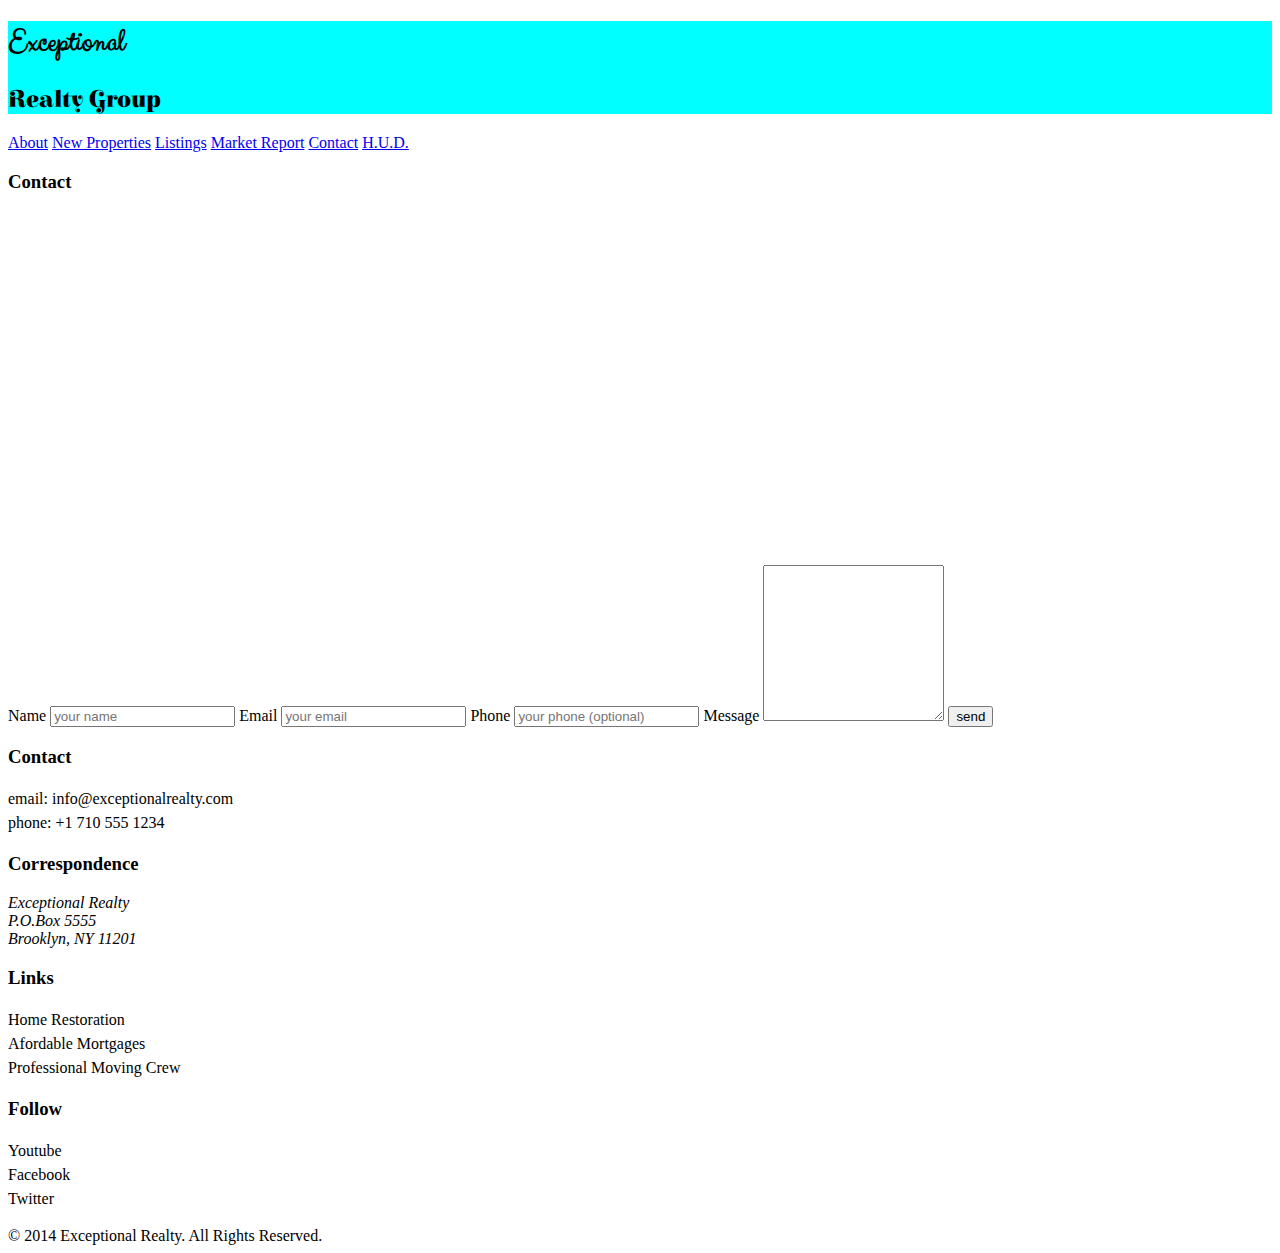
<file: contact.html>
<!doctype html>
<html lang="en">
<head>
  <meta charset="UTF-8">
  <title>Exceptional Realty Group - Luxury Homes - Contact</title>
  <link rel="stylesheet" href="http://https://cdnjs.cloudflare.com/ajax/libs/normalize/8.0.0/normalize.min.css">
  <link rel="stylesheet" href="/css/style.css">
  <script src="http://https://cdnjs.cloudflare.com/ajax/libs/modernizr/2.8.3/modernizr.min.js">
  </script>
</head>
<body>
  <header>
    <div id="logo">
      <h1>Exceptional</h1>
      <h2>Realty Group</h2>
    </div>

    <nav>
      <a href="index.html">About</a> <a href="new-properties.html">New Properties</a> <a href="real-estate-listings.html">Listings</a> <a href="market-report.html">Market Report</a> <a href="contact.html">Contact</a> <a href="http://hud.gov" target="_blank">H.U.D.</a>
    </nav>
  </header>

  <h3>Contact</h3>

  <section>
    <!-- Map -->
    <iframe src="https://www.google.com/maps/embed?pb=!1m18!1m12!1m3!1d6049.760881033193!2d-73.99517294629514!3d40.69863072747073!2m3!1f0!2f0!3f0!3m2!1i1024!2i768!4f13.1!3m3!1m2!1s0x89c25a47df06b185%3A0xc889234bc07c42ee!2sBrooklyn+Heights!5e0!3m2!1sen!2sus!4v1393612605402" width="425" height="350" frameborder="0" style="border:0"></iframe>
  </section>


  <section>
    <!-- Contact Form -->
    <form action="#" method="post">
      <label for="fullname">Name</label>
      <input type="text" id="fullname" name="fullname" placeholder="your name" required>
      <label for="email">Email</label>
      <input type="email" id="email" name="email" placeholder="your email" required>
      <label for="phone">Phone</label>
      <input type="tel" id="phone" name="phone" placeholder="your phone (optional)">
      <label for="message">Message</label>
      <textarea id="message" name="message" rows="10"></textarea>
      <input type="submit" value="send">
    </form>
  </section>

  <section id="details">
      <div>
        <h3>Contact</h3>
        <p>
          email: <a href="mailto:info@exceptionalrealty.com">info@exceptionalrealty.com</a><br>
          phone: +1 710 555 1234
        </p>
        <h3>Correspondence</h3>
        <address>
          Exceptional Realty<br>
          P.O.Box 5555<br>
          Brooklyn, NY 11201
        </address>
      </div>

      <div>
        <h3>Links</h3>
        <p>
          <a href="#" target="_blank">Home Restoration</a><br>
          <a href="#" target="_blank">Afordable Mortgages</a><br>
          <a href="#" target="_blank">Professional Moving Crew</a>
        </p>
      </div>

      <div>
        <h3>Follow</h3>
        <p>
          <a href="#" target="_blank">Youtube</a><br>
          <a href="#" target="_blank">Facebook</a><br>
          <a href="#" target="_blank">Twitter</a>
        </p>
      </div>
    </section>

    <footer>
      &copy; 2014 Exceptional Realty. All Rights Reserved.
    </footer>

</body>
</html>
</file>
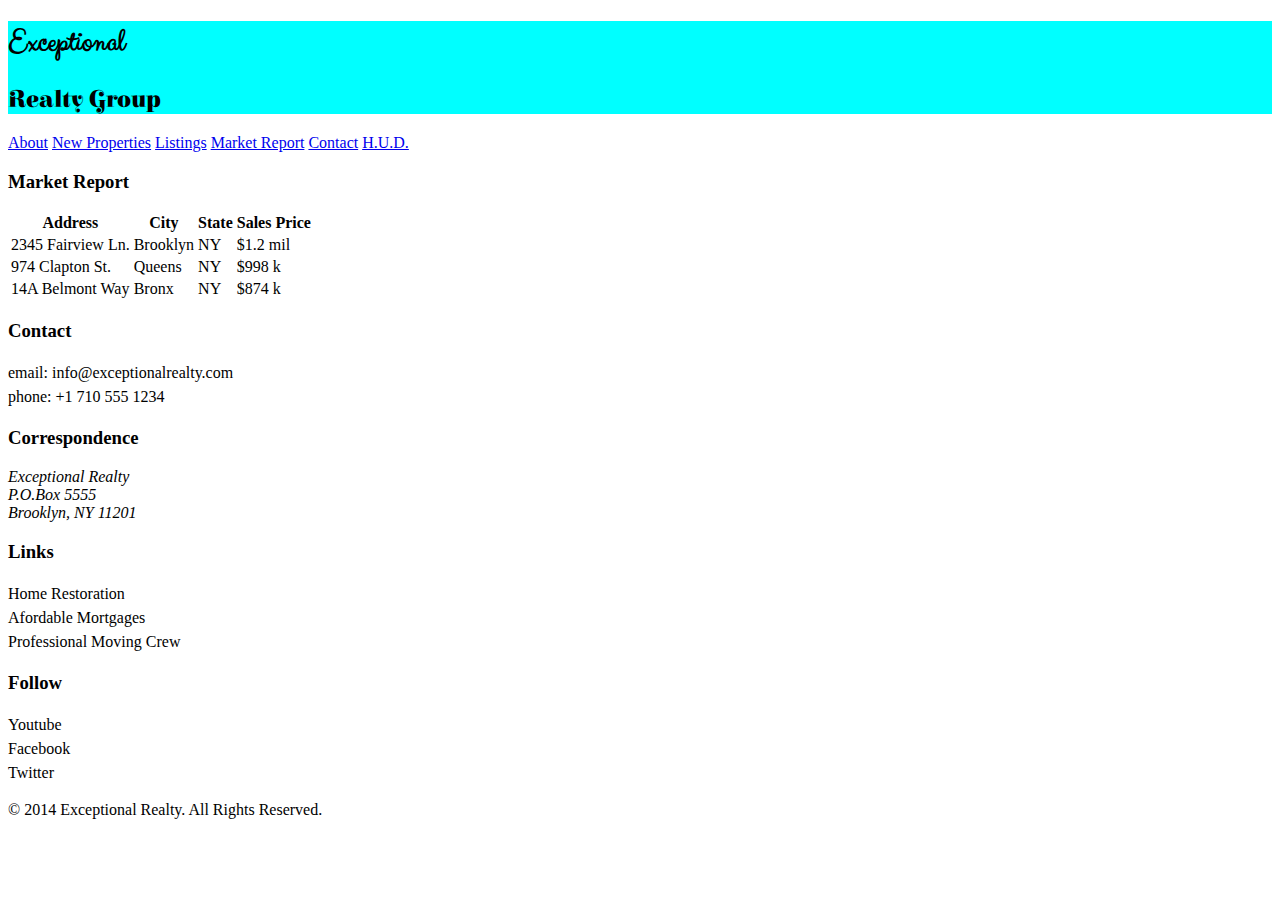
<file: market-report.html>
<!doctype html>
<html lang="en">
<head>
  <meta charset="UTF-8">
  <title>Exceptional Realty Group - Luxury Homes - Market Report</title>
  <link rel="stylesheet" href="http://https://cdnjs.cloudflare.com/ajax/libs/normalize/8.0.0/normalize.min.css">
  <link rel="stylesheet" href="/css/style.css">
  <script src="http://https://cdnjs.cloudflare.com/ajax/libs/modernizr/2.8.3/modernizr.min.js">
  </script>
</head>
<body>
  <header>
    <div id="logo">
      <h1>Exceptional</h1>
      <h2>Realty Group</h2>
    </div>

    <nav>
      <a href="index.html">About</a> <a href="new-properties.html">New Properties</a> <a href="real-estate-listings.html">Listings</a> <a href="market-report.html">Market Report</a> <a href="contact.html">Contact</a> <a href="http://hud.gov" target="_blank">H.U.D.</a>
    </nav>
  </header>

  <section>
    <h3>Market Report</h3>
    <table>
      <tr>
        <th>Address</th>
        <th>City</th>
        <th>State</th>
        <th>Sales Price</th>
      </tr>
      <tr>
        <td>2345 Fairview Ln.</td>
        <td>Brooklyn</td>
        <td>NY</td>
        <td>$1.2 mil</td>
      </tr>
      <tr>
        <td>974 Clapton St.</td>
        <td>Queens</td>
        <td>NY</td>
        <td>$998 k</td>
      </tr>
      <tr>
        <td>14A Belmont Way</td>
        <td>Bronx</td>
        <td>NY</td>
        <td>$874 k</td>
      </tr>
    </table>
  </section>

  <section id="details">
      <div>
        <h3>Contact</h3>
        <p>
          email: <a href="mailto:info@exceptionalrealty.com">info@exceptionalrealty.com</a><br>
          phone: +1 710 555 1234
        </p>
        <h3>Correspondence</h3>
        <address>
          Exceptional Realty<br>
          P.O.Box 5555<br>
          Brooklyn, NY 11201
        </address>
      </div>

      <div>
        <h3>Links</h3>
        <p>
          <a href="#" target="_blank">Home Restoration</a><br>
          <a href="#" target="_blank">Afordable Mortgages</a><br>
          <a href="#" target="_blank">Professional Moving Crew</a>
        </p>
      </div>

      <div>
        <h3>Follow</h3>
        <p>
          <a href="#" target="_blank">Youtube</a><br>
          <a href="#" target="_blank">Facebook</a><br>
          <a href="#" target="_blank">Twitter</a>
        </p>
      </div>
    </section>

    <footer>
      &copy; 2014 Exceptional Realty. All Rights Reserved.
    </footer>

</body>
</html>
</file>
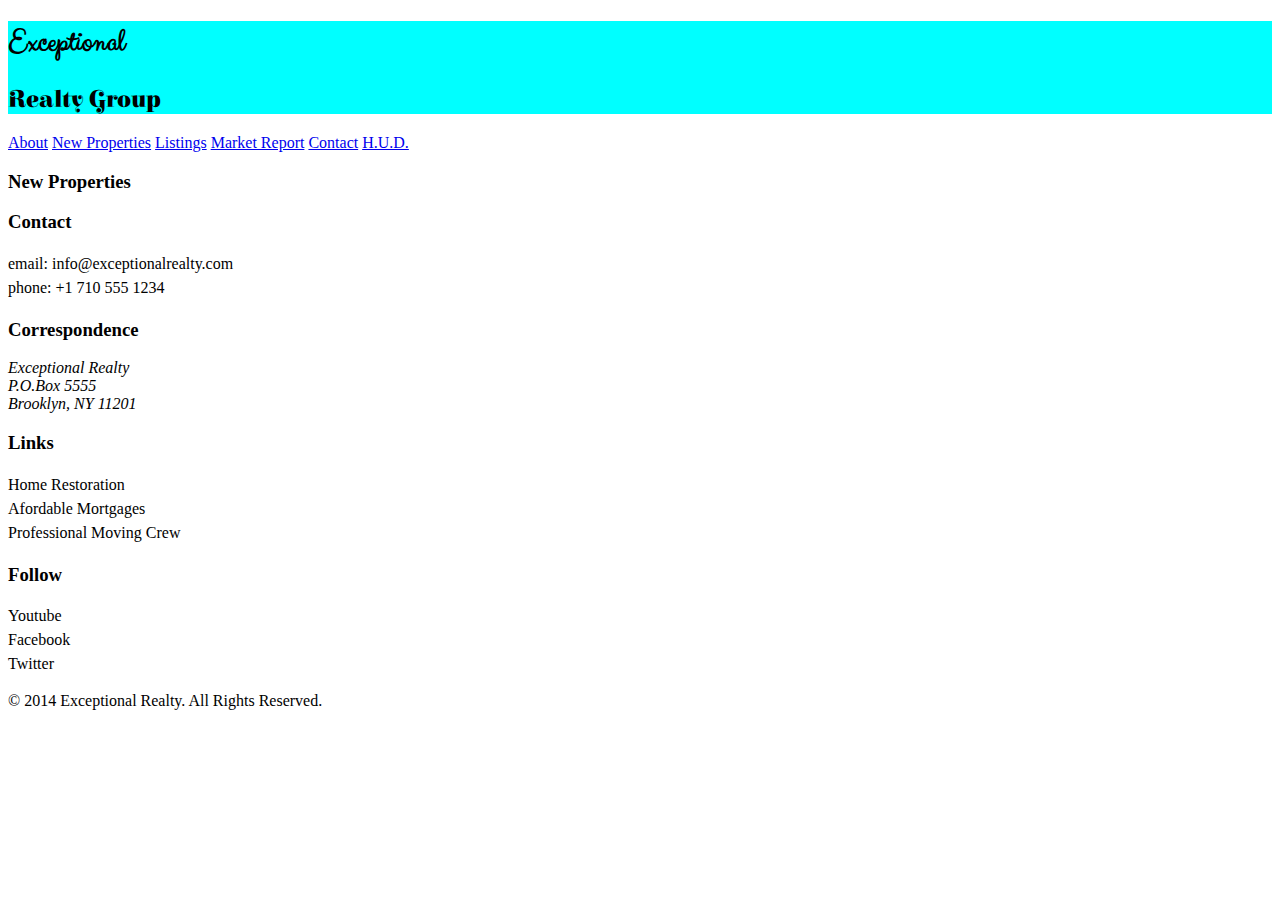
<file: new-properties.html>
<!doctype html>
<html lang="en">
<head>
  <meta charset="UTF-8">
  <title>Exceptional Realty Group - Luxury Homes - New Properties</title>
  <link rel="stylesheet" href="http://https://cdnjs.cloudflare.com/ajax/libs/normalize/8.0.0/normalize.min.css">
  <link rel="stylesheet" href="/css/style.css">
  <script src="http://https://cdnjs.cloudflare.com/ajax/libs/modernizr/2.8.3/modernizr.min.js">
  </script>
</head>
<body>
  <header>
    <div id="logo">
      <h1>Exceptional</h1>
      <h2>Realty Group</h2>
    </div>

    <nav>
      <a href="index.html">About</a> <a href="new-properties.html">New Properties</a> <a href="real-estate-listings.html">Listings</a> <a href="market-report.html">Market Report</a> <a href="contact.html">Contact</a> <a href="http://hud.gov" target="_blank">H.U.D.</a>
    </nav>
  </header>

  <section>
    <h3>New Properties</h3>
  </section>

  <section id="details">
      <div>
        <h3>Contact</h3>
        <p>
          email: <a href="mailto:info@exceptionalrealty.com">info@exceptionalrealty.com</a><br>
          phone: +1 710 555 1234
        </p>
        <h3>Correspondence</h3>
        <address>
          Exceptional Realty<br>
          P.O.Box 5555<br>
          Brooklyn, NY 11201
        </address>
      </div>

      <div>
        <h3>Links</h3>
        <p>
          <a href="#" target="_blank">Home Restoration</a><br>
          <a href="#" target="_blank">Afordable Mortgages</a><br>
          <a href="#" target="_blank">Professional Moving Crew</a>
        </p>
      </div>

      <div>
        <h3>Follow</h3>
        <p>
          <a href="#" target="_blank">Youtube</a><br>
          <a href="#" target="_blank">Facebook</a><br>
          <a href="#" target="_blank">Twitter</a>
        </p>
      </div>
    </section>

    <footer>
      &copy; 2014 Exceptional Realty. All Rights Reserved.
    </footer>

</body>
</html>
</file>
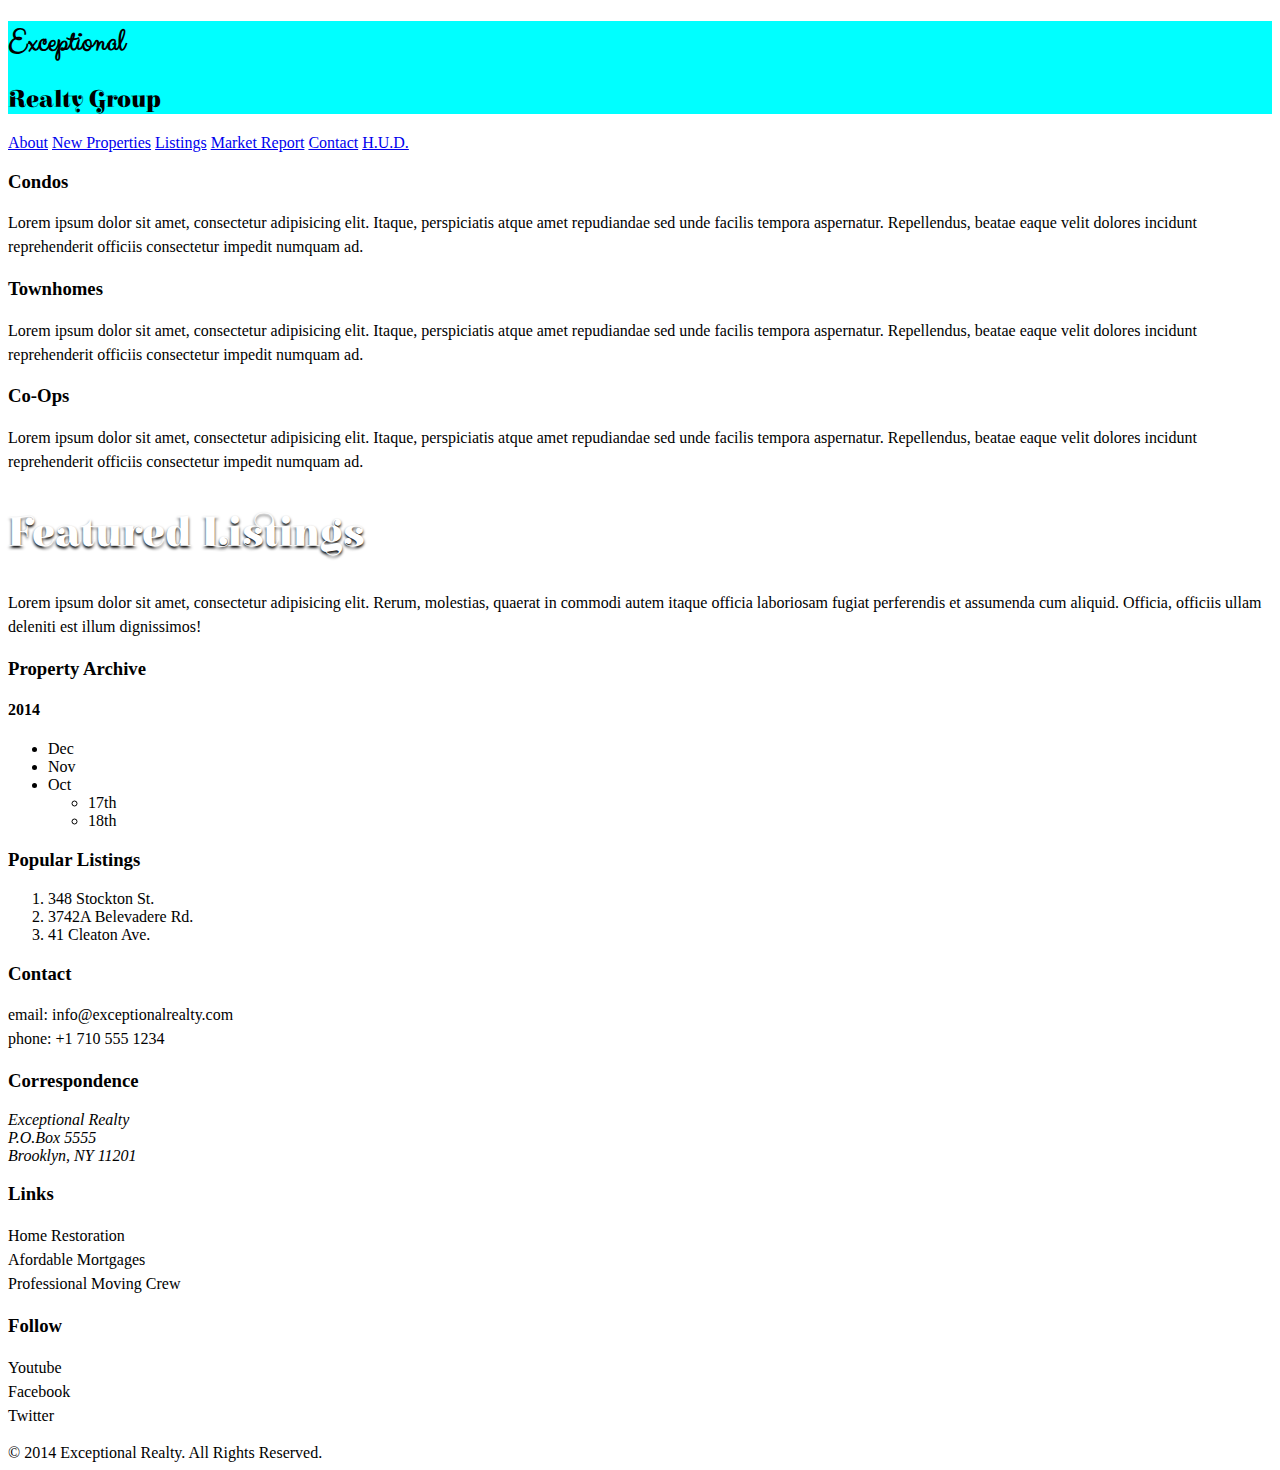
<file: real-estate-listings.html>
<!doctype html>
<html lang="en">
<head>
  <meta charset="UTF-8">
  <title>Exceptional Realty Group - Luxury Homes - Listings</title>
  <link rel="stylesheet" href="http://https://cdnjs.cloudflare.com/ajax/libs/normalize/8.0.0/normalize.min.css">
  <link rel="stylesheet" href="/css/style.css">
  <script src="http://https://cdnjs.cloudflare.com/ajax/libs/modernizr/2.8.3/modernizr.min.js">
  </script>
</head>
<body>
  <header>
    <div id="logo">
      <h1>Exceptional</h1>
      <h2>Realty Group</h2>
    </div>

    <nav>
      <a href="index.html">About</a> <a href="new-properties.html">New Properties</a> <a href="real-estate-listings.html">Listings</a> <a href="market-report.html">Market Report</a> <a href="contact.html">Contact</a> <a href="http://hud.gov" target="_blank">H.U.D.</a>
    </nav>
  </header>

  <section>
    <h3>Condos</h3>
    <p>Lorem ipsum dolor sit amet, consectetur adipisicing elit. Itaque, perspiciatis atque amet repudiandae sed unde facilis tempora aspernatur. Repellendus, beatae eaque velit dolores incidunt reprehenderit officiis consectetur impedit numquam ad.</p>
  </section>

  <section>
    <h3>Townhomes</h3>
    <p>Lorem ipsum dolor sit amet, consectetur adipisicing elit. Itaque, perspiciatis atque amet repudiandae sed unde facilis tempora aspernatur. Repellendus, beatae eaque velit dolores incidunt reprehenderit officiis consectetur impedit numquam ad.</p>
  </section>

  <section>
    <h3>Co-Ops</h3>
    <p>Lorem ipsum dolor sit amet, consectetur adipisicing elit. Itaque, perspiciatis atque amet repudiandae sed unde facilis tempora aspernatur. Repellendus, beatae eaque velit dolores incidunt reprehenderit officiis consectetur impedit numquam ad.</p>
  </section>

  <h2 class="milk-text">Featured Listings</h2>

  <section>
    <p>Lorem ipsum dolor sit amet, consectetur adipisicing elit. Rerum, molestias, quaerat in commodi autem itaque officia laboriosam fugiat perferendis et assumenda cum aliquid. Officia, officiis ullam deleniti est illum dignissimos!</p>
  </section>

  <section>
    <h3>Property Archive</h3>
    <h4>2014</h4>
    <!-- unordered list -->
    <ul>
      <li>Dec</li>
      <li>Nov</li>
      <li>Oct
        <ul>
          <li>17th</li>
          <li>18th</li>
        </ul>
      </li>
    </ul>
  <section>

  <section>
    <h3>Popular Listings</h3>
    <!-- ordered list -->
    <ol>
      <li>348 Stockton St.</li>
      <li>3742A Belevadere Rd.</li>
      <li>41 Cleaton Ave.</li>
    </ol>
  </section>

  <section id="details">
      <div>
        <h3>Contact</h3>
        <p>
          email: <a href="mailto:info@exceptionalrealty.com">info@exceptionalrealty.com</a><br>
          phone: +1 710 555 1234
        </p>
        <h3>Correspondence</h3>
        <address>
          Exceptional Realty<br>
          P.O.Box 5555<br>
          Brooklyn, NY 11201
        </address>
      </div>

      <div>
        <h3>Links</h3>
        <p>
          <a href="#" target="_blank">Home Restoration</a><br>
          <a href="#" target="_blank">Afordable Mortgages</a><br>
          <a href="#" target="_blank">Professional Moving Crew</a>
        </p>
      </div>

      <div>
        <h3>Follow</h3>
        <p>
          <a href="#" target="_blank">Youtube</a><br>
          <a href="#" target="_blank">Facebook</a><br>
          <a href="#" target="_blank">Twitter</a>
        </p>
      </div>
    </section>

    <footer>
      &copy; 2014 Exceptional Realty. All Rights Reserved.
    </footer>

</body>
</html>
</file>
<file: css/style.css>
@import url('https://fonts.googleapis.com/css?family=Elsie+Swash+Caps');
@import url('https://fonts.googleapis.com/css?family=Clicker+Script');

/* This is a comment! */

/* CSS Syntax:

selector {
  property: value;
  propgery: value;
}

*/

/* Type selector */

p { /* select all <p> */
  font-size: 1em; /* 16px, ?pt, 100%, 1em */
  line-height: 1.5em;
}

figcaption {
  /*font-weight: normal;
  font-size: 0.75em;
  line-height: 1.5em;
  font-family: Georgia, "New Times Roman", serif;*/
  font: normal 0.75em/1.5em 'Elsie Swash Caps', "New Times Roman", serif;
  color: #777;
  text-align: right;
}

/* Class selector (applied to as many elements as you like) */

.milk-text { /* select elements with class="milk-text" */
  font: bold 2.6em 'Elsie Swash Caps', cursive;
  color: white;
  text-shadow: 0 2px 3px #000;
}

/* ID selector (apply to one unique element per page) */

#logo { /* select elements with id="logo" */
  background-color: aqua;
}

/* Descendent Selector */

#logo h1 { /* selects <h1> if inside the id="logo" */
  font-family: 'Clicker Script', cursive;
}
#logo h2 {
  font-family: 'Elsie Swash Caps', cursive;
}

/* Pseudo Selector */

#details a:link, #details a:visited{
  color: black;
  text-decoration: none;
}

#details a:hover {
  color: black;
  text-decoration: underline;
}

#details a:active {
  color: red;
}
</file>
